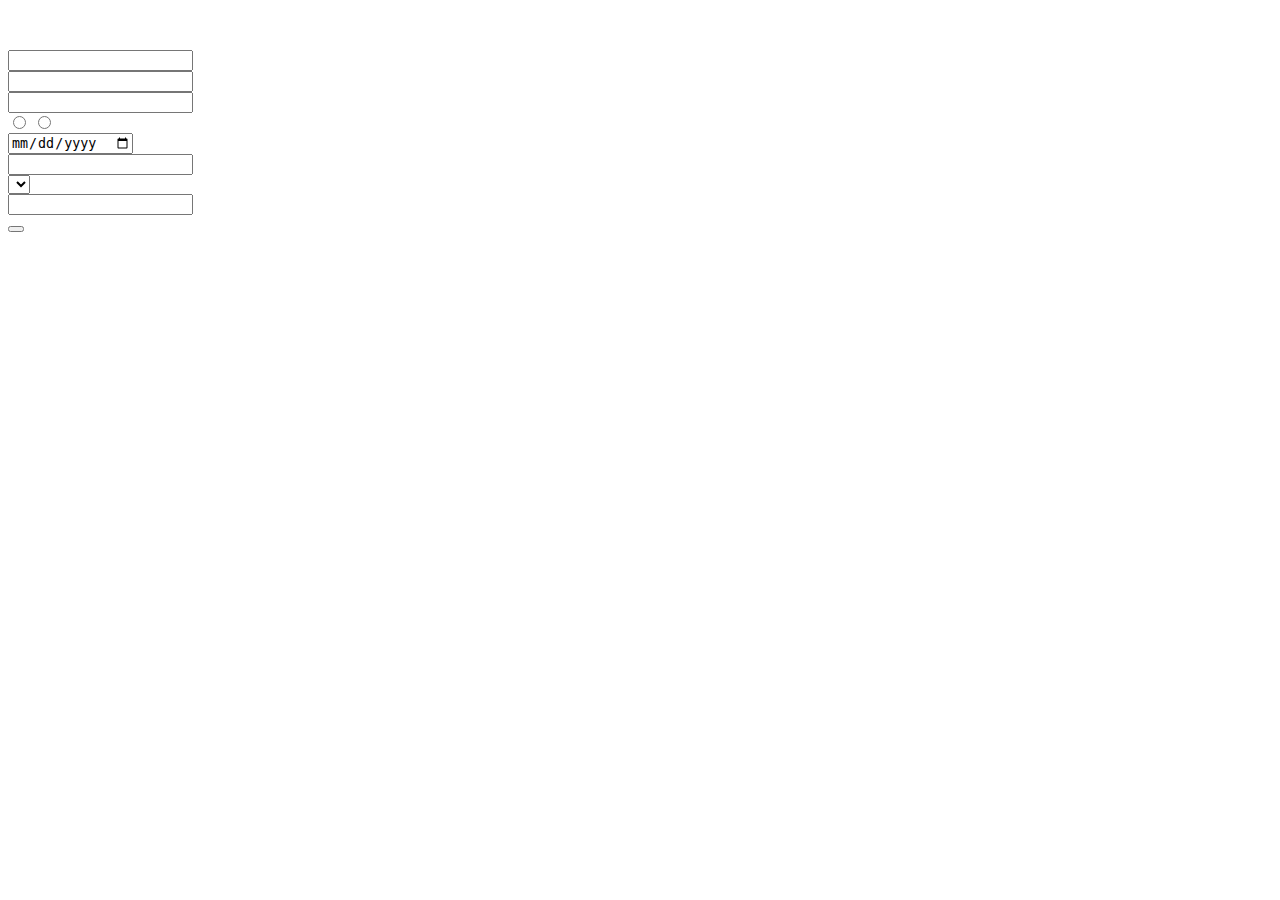
<file: src/main/resources/templates/add.html>
<!DOCTYPE html>
<html xmlns="http://www.w3.org/1999/xhtml"
      xmlns:th="http://www.thymeleaf.org">
<body>
<div class="container" style="margin-top: 50px" >

    <div th:replace="fragments/header"></div>

    <div style="margin-top: 20px">

    <form th:action="@{/incompetent/add}" th:object="${incompetent}" method="post">

        <div class="alert alert-info" role="alert" th:text="#{incompetent.inserting.title}"></div>
        <div class="alert alert-danger" role="alert" >
            <h3 th:text="#{incompetent.inserting.rule}"></h3>
        </div>
        <!-- Id -->
        <input type="hidden" th:value="${incompetent.incompetentId}"  th:field="${incompetent.incompetentId}"/>

        <!-- Court Id -->
        <input type="hidden" th:value="${incompetent.courtId}" th:field="${incompetent.courtId}"/>

        <!-- Surname Name -->
        <div class="form-group">
            <label th:for="incompetent_name" th:text="#{incompetent.surname}"></label>
            <input type="text" th:field="${incompetent.incompetentSurname}" class="form-control" />
            <div class="alert alert-danger" th:errors="${incompetent.incompetentSurname}" role="alert"></div>
        </div>

        <!-- First Name -->
        <div class="form-group">
            <label th:for="incompetent_name" th:text="#{incompetent.firstname}"></label>
            <input type="text" th:field="${incompetent.incompetentFirstname}"  class="form-control" />
            <div class="alert alert-danger" th:errors="${incompetent.incompetentFirstname}" role="alert"></div>
        </div>

        <!-- Patronymic -->
        <div class="form-group">
            <label th:for="incompetent_name" th:text="#{incompetent.patronymic}"></label>
            <input type="text" th:field="${incompetent.incompetentPatronymic}" class="form-control" />
            <div class="alert alert-danger" th:errors="${incompetent.incompetentPatronymic}" role="alert"></div>
        </div>

        <!-- Sex -->
        <div class="form-group">
            <label for="sex_box" th:text="#{incompetent.sex}"></label>
            <div id="sex_box">
                <label class="radio-inline" >
                    <input class="radio-inline" type="radio" th:field="${incompetent.incompetentSex}" th:value="true"  />
                    <b th:text="#{incompetent.sex.man}"></b>
                </label>
                <label class="radio-inline" >
                    <input class="radio-inline" type="radio" th:field="${incompetent.incompetentSex}" th:value="false"/>
                    <b th:text="#{incompetent.sex.woman}"></b>
                </label>
            </div>
            <div class="alert alert-danger" th:errors="${incompetent.incompetentSex}" role="alert"></div>
        </div>

        <!-- Birthday -->
        <div class="form-group">
            <label th:for="incompetent_birthday" th:text="#{incompetent.birthday}"></label>
            <input type="date" th:field="${incompetent.incompetentBirthday}" class="form-control"/>
            <div class="alert alert-danger" th:errors="${incompetent.incompetentSex}" role="alert"></div>
        </div>

        <!-- Passport Information-->
        <div class="form-group">
            <label th:for="incompetent_passport" th:text="#{incompetent.passport.information}"></label>
            <input type="text" th:field="${incompetent.incompetentPassport}" th:value="${incompetent.incompetentPassport}" class="form-control" />
            <div class="alert alert-danger" th:errors="${incompetent.incompetentPassport}" role="alert"></div>
        </div>

        <div class="alert alert-info" role="alert" th:text="#{incompetent.address.title}"></div>

        <!-- City -->
        <div class="form-group">
            <label class="control-label leftMargin10 rightMargin10" scope="col" th:text="#{incompetent.city}"></label>
            <select id="city" class="form-control" th:field="${incompetent.incompetentCityId}">
                <th:block th:each="item : ${region_list}">
                    <option th:if="${item.value == 3}" th:value="${item.id}" th:text="${item.name}"></option>
                </th:block>
            </select>
            <div class="alert alert-danger" th:errors="${incompetent.incompetentCityId}" role="alert"></div>
        </div>

        <!--Address-->
        <div class="form-group">
            <label th:for="incompetent_address" th:text="#{incompetent.address}"></label>
            <input type="text" th:value="${incompetent.incompetentAddress}" th:field="${incompetent.incompetentAddress}" class="form-control" />
            <div class="alert alert-danger" th:errors="${incompetent.incompetentAddress}" role="alert"></div>
        </div>

        <div class="form-group">
            <button class="btn btn-lg btn-primary btn-block" type="Submit" th:text="#{app.save.button}"></button>
        </div>
    </form>
    </div>

    <div th:replace="fragments/footer"></div>
</div>
</body>
</html>
</file>
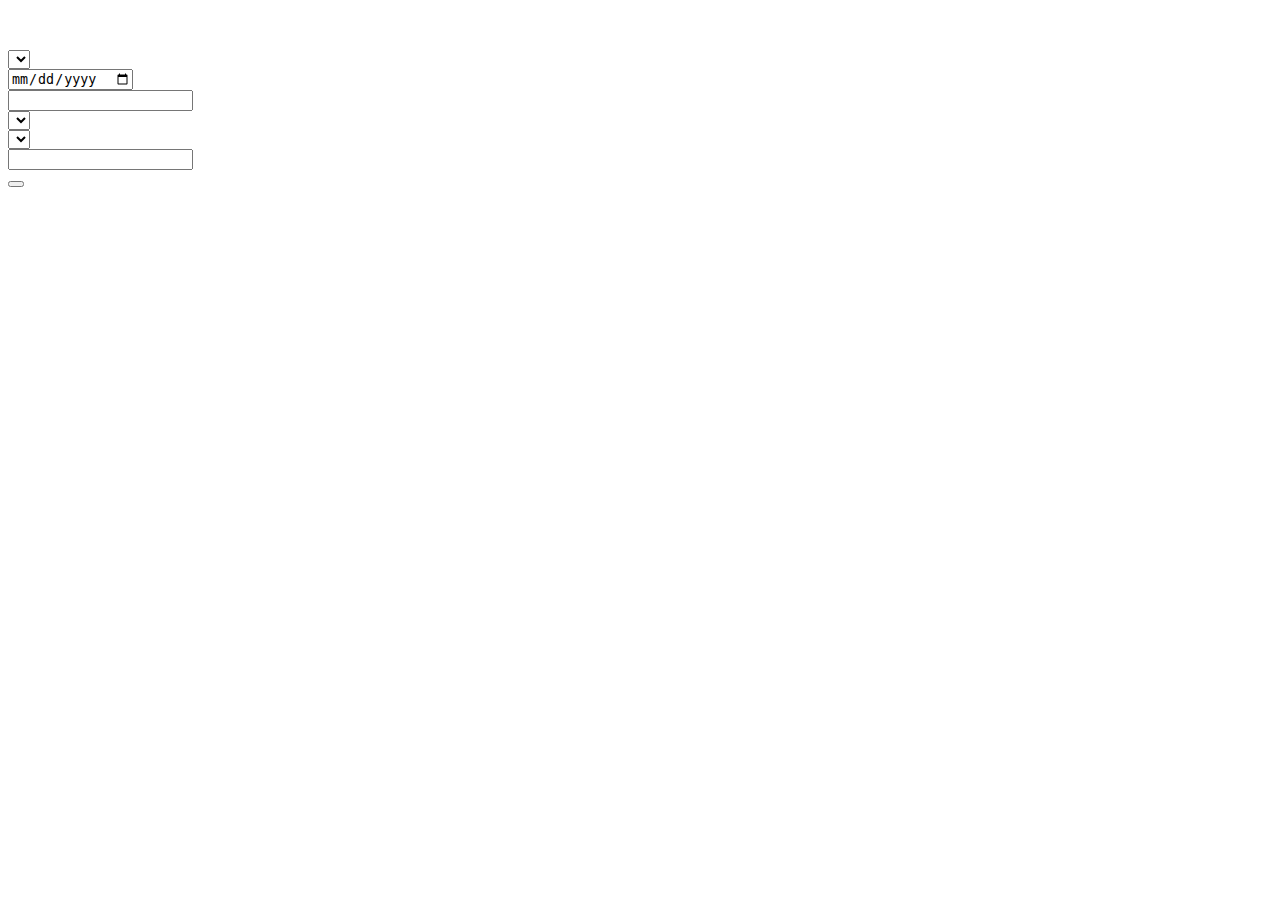
<file: src/main/resources/templates/case.html>
<!DOCTYPE html>
<html xmlns="http://www.w3.org/1999/xhtml"
      xmlns:th="http://www.thymeleaf.org">
<body>
<div class="container" style="margin-top: 50px" >
    <!--/*@thymesVar id="caseModel" type="org.undp.incompetent.models.IncompetentCaseEntity"*/-->
     <div th:replace="fragments/header"></div>

    <div style="margin-top: 20px">

        <form th:action="@{/incompetent/case/add}" th:object="${caseModel}" method="post">

            <input type="hidden" th:value="${caseModel.incompetentId}" th:field="${caseModel.incompetentId}"/>
            <input type="hidden" th:value="${caseModel.incompetentCaseId}" th:field="${caseModel.incompetentCaseId}"/>
            <input type="hidden" th:value="${caseModel.incompetentCaseType}" th:field="${caseModel.incompetentCaseType}"/>

            <div class="alert alert-info" role="alert" >
                <h3>
                    <p>
                        <b th:text="${caseModel.incompetent.incompetentSurname+' '+caseModel.incompetent.incompetentFirstname+' '+caseModel.incompetent.incompetentPatronymic}"></b>
                        <b th:text="${caseModel.caseTypeEntity.name}"></b>
                        <b th:text="#{case.insert.title}"></b>
                    </p>
                </h3>
            </div>

            <!--Judgment Court-->
            <div class="form-group">
                <label class="control-label leftMargin10 rightMargin10" scope="col" th:text="#{case.judgment.court.name}"></label>
                <select class="form-control" th:field="${caseModel.judgmentCourtId}">
                    <option th:each="court: ${caseModel.caseTypeEntity.courts}" th:value="${court.id}" th:text="${court.name}"/>
                </select>
            </div>

            <!-- Judgment Date  -->
            <div class="form-group">
                <label th:for="judgment_date" th:text="#{case.judgment.date}"></label>
                <input type="date" th:field="${caseModel.judgmentDate}" class="form-control"  />
                <span th:errors="${caseModel.judgmentDate}" class="error"></span>
                <div class="alert alert-danger" th:errors="${caseModel.judgmentDate}" role="alert"></div>
            </div>

            <!-- Judgment Number -->
            <div class="form-group">
                <label th:for="judgment_number" th:text="#{case.judgment.number}"></label>
                <input type="text" th:field="${caseModel.judgmentNumber}" class="form-control" />
                <div class="alert alert-danger" th:errors="${caseModel.judgmentNumber}" role="alert"></div>
            </div>

            <!-- Case Result -->
            <div class="form-group">
                <label class="control-label leftMargin10 rightMargin10" scope="col" th:text="#{case.judgment.result}"></label>
                <select class="form-control" th:field="${caseModel.caseResult}">
                    <option th:each="result : ${caseModel.caseTypeEntity.results}" th:value="${result.id}" th:text="${result.name}"></option>
                </select>
                <div class="alert alert-danger" th:errors="${caseModel.caseResult}" role="alert"></div>
            </div>

            <!-- Declarant Type -->
            <div class="form-group">
                <label th:text="#{case.declarant.type}"></label>
                <select class="form-control" th:field="${caseModel.declarantType}">
                    <option th:each="type : ${caseModel.caseTypeEntity.declarants}" th:value="${type.id}" th:text="${type.name}"></option>
                </select>
                <div class="alert alert-danger" th:errors="${caseModel.declarantType}" role="alert"></div>
            </div>

            <!-- Declarant Name -->
            <div class="form-group">
                <label th:for="declarant_name" th:text="#{case.declarant.name}"></label>
                <input type="text" th:field="${caseModel.declarantName}" class="form-control"  />
                <div class="alert alert-danger" th:errors="${caseModel.declarantName}" role="alert"></div>
            </div>

            <div class="form-group">
                <button class="btn btn-lg btn-primary btn-block" name="Submit" value="Login" type="Submit" th:text="#{app.save.button}"></button>
            </div>
        </form>

    <div th:replace="fragments/footer"></div>
</div>
</div>
</body>
</html>
</file>
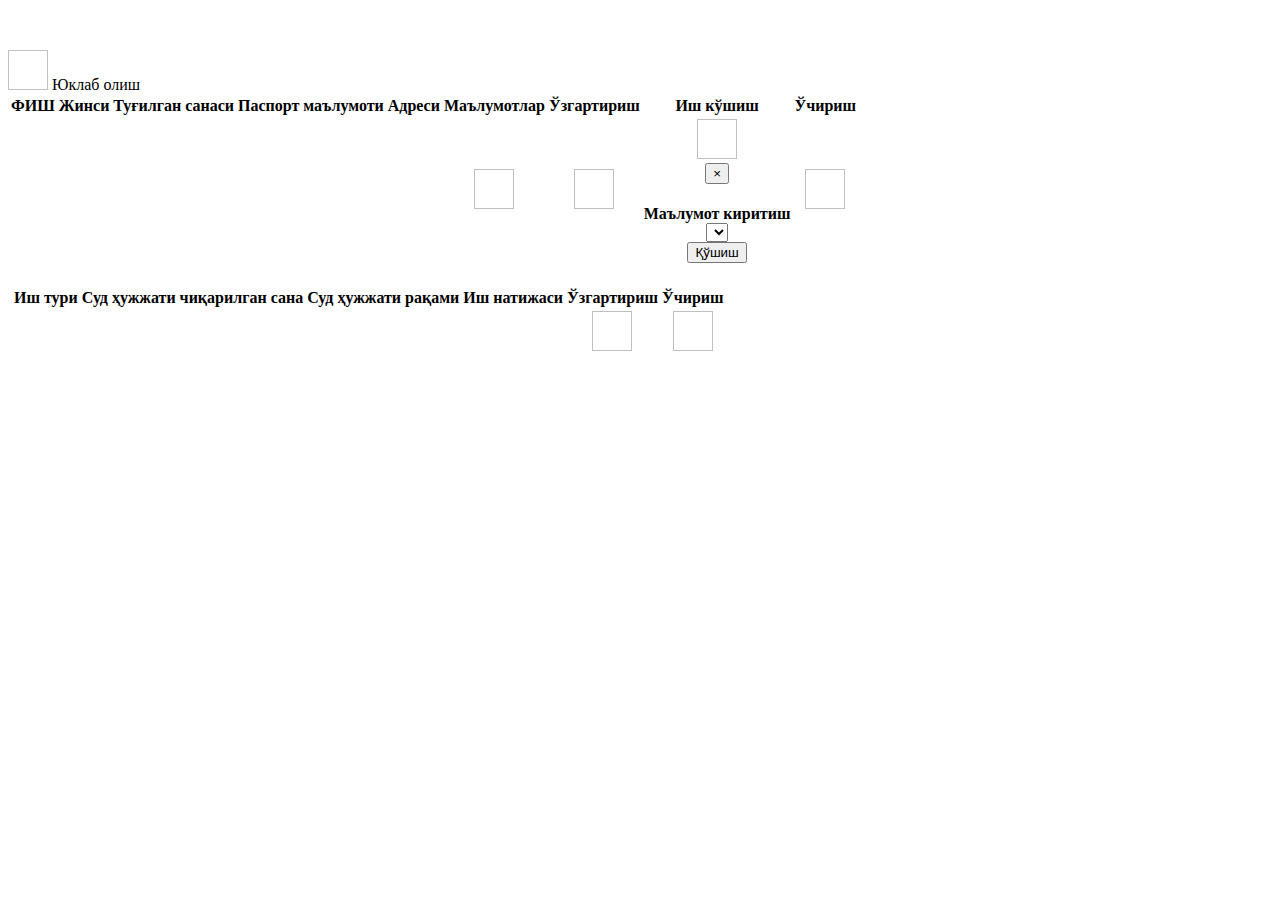
<file: src/main/resources/templates/list.html>
<!DOCTYPE html>
<html xmlns="http://www.w3.org/1999/xhtml"
      xmlns:th="http://www.thymeleaf.org">

<body>
<div class="container" style="margin-top: 50px" >
    <div th:replace="fragments/header"></div>

    <div class="row" style="margin-top: 30px">
        <div class="col-lg-12" >
            <div class="panel panel-default">

                <div class="panel-heading">
                    <h2 th:text="#{incompetent.list.title}"></h2>
                    <a th:href="@{/incompetent/report/excel}">
                        <img width="40" height="40" th:src="@{/images/excel.png}"/>
                        Юклаб олиш
                    </a>
                </div>

                <div class="panel-body">
                        <table class="table">
                            <thead class="mdb-color darken-3">
                                <tr class="text-white">
                                    <th>ФИШ</th>
                                    <th>Жинси</th>
                                    <th>Туғилган санаси</th>
                                    <th>Паспорт маълумоти</th>
                                    <th>Адреси</th>
                                    <th>Маълумотлар</th>
                                    <th>Ўзгартириш</th>
                                    <th>Иш кўшиш</th>
                                    <th>Ўчириш</th>
                                </tr>
                            </thead>
                            <tbody>
                            <th:block th:each="incompetentItem : ${incompetent_list}">

                            <tr>
                                <th th:text="${incompetentItem.incompetentSurname+' '+incompetentItem.incompetentFirstname+' '+incompetentItem.incompetentPatronymic}" ></th>
                                <th th:text="${incompetentItem.incompetentSex.equals(true) ? 'эркак' : 'аёл'}" ></th>
                                <th th:text="${incompetentItem.incompetentBirthday}" ></th>
                                <th th:text="${incompetentItem.incompetentPassport}" ></th>
                                <th th:text="${incompetentItem.incompetentAddress}" ></th>
                                    <th>
                                        <a href="#" data-toggle="collapse" th:attr="data-target='#toggle'+${incompetentItem.incompetentId} " aria-expanded="false" th:attrappend="aria-controls='toggle'+${incompetentItem.incompetentId}">
                                            <img width="40" height="40" th:src="@{/images/view.png}"/>
                                        </a>
                                    </th>
                                    <th>
                                        <a th:href="${'/incompetent/edit/'+incompetentItem.incompetentId}" >
                                            <img width="40" height="40" th:src="@{/images/edit.png}"/>
                                        </a>
                                    </th>
                                <th>
                                    <a href="#" data-toggle="modal" th:attrappend="data-target='#myModal'+${incompetentItem.incompetentId}">
                                        <img width="40" height="40" th:src="@{/images/add.png}"/>
                                    </a>
                                    <div class="modal fade" th:attrappend="id='myModal'+${incompetentItem.incompetentId}" role="dialog">
                                        <div class="modal-dialog modal-sm">
                                            <div class="modal-content">
                                                <div class="modal-header">
                                                    <button type="button" class="close" data-dismiss="modal">&times;</button>
                                                    <h4 class="modal-title" th:text="#{app.case.type.header}"></h4>
                                                </div>
                                                <div class="modal-body">
                                                    <form th:action="${'/incompetent/case/add/'+incompetentItem.incompetentId+'.html'}" method="get">
                                                        <div class="alert alert-info" role="alert" >Маълумот киритиш</div>
                                                        <div class="form-group">
                                                            <label class="control-label leftMargin10 rightMargin10" scope="col"></label>
                                                            <select class="form-control" name="caseTypeId">
                                                                <option th:each="caseType : ${caseTypes}" th:value="${caseType.id}" th:text="${caseType.name}"></option>
                                                            </select>
                                                        </div>

                                                        <div class="form-group">
                                                            <button class="btn btn-lg btn-primary btn-block" type="Submit" >Қўшиш</button>
                                                        </div>
                                                    </form>
                                                </div>
                                            </div>
                                        </div>
                                    </div>
                                </th>
                                <th>
                                    <a th:href="${'/incompetent/delete/'+incompetentItem.incompetentId}">
                                        <img width="40" height="40" th:src="@{/images/delete.png}"/>
                                    </a>
                                </th>
                            </tr>
                            <tr>
                                <th colspan="9">
                                    <div class="row collapse multi-collapse" th:attr="id='toggle'+ ${incompetentItem.incompetentId}">
                                        <div class="col-lg-12" >
                                            <div class="panel panel-default">

                                                <div class="panel-heading">
                                                    <h3 th:text="#{case.list.title}"></h3>
                                                </div>

                                                <div class="panel-body">
                                                    <table class="table">
                                                        <thead class="mdb-color darken-3">
                                                        <tr class="text-white">
                                                            <th>Иш тури</th>
                                                            <th>Суд ҳужжати чиқарилган сана</th>
                                                            <th>Суд ҳужжати рақами</th>
                                                            <th>Иш натижаси</th>
                                                            <th>Ўзгартириш</th>
                                                            <th>Ўчириш</th>
                                                        </tr>
                                                        </thead>
                                                        <tbody>
                                                        <th:block  th:each="caseItem : ${incompetentItem.incompetentCaseList}">
                                                                <tr th:if="${caseItem.dateOfDataDelete == null}" th:class="${caseItem.dateOfDataDelete == null ? 'success' : 'danger'}">
                                                                        <th th:text="${caseItem.caseTypeEntity.name}"></th>
                                                                        <th th:text="${caseItem.judgmentDate}" ></th>
                                                                        <th th:text="${caseItem.judgmentNumber}" ></th>
                                                                        <th th:text="${caseItem.caseResultEntity.name}"></th>
                                                                        <th>
                                                                            <a th:href="${'/incompetent/case/edit/'+caseItem.incompetentCaseId}">
                                                                                <img width="40" height="40" th:src="@{/images/edit.png}"/>
                                                                            </a>
                                                                        </th>
                                                                        <th>
                                                                            <a th:href="${'/incompetent/case/delete/'+caseItem.incompetentCaseId}">
                                                                                <img width="40" height="40" th:src="@{/images/delete.png}"/>
                                                                            </a>
                                                                        </th>
                                                                </tr>
                                                        </th:block>
                                                        </tbody>
                                                    </table>
                                                </div>
                                            </div>
                                        </div>
                                    </div>
                                </th>
                            </tr>

                            </th:block>
                            </tbody>
                        </table>
                </div>
            </div>
        </div>
    </div>
    <div th:replace="fragments/footer"></div>
</div>
</body>
</html>
</file>
